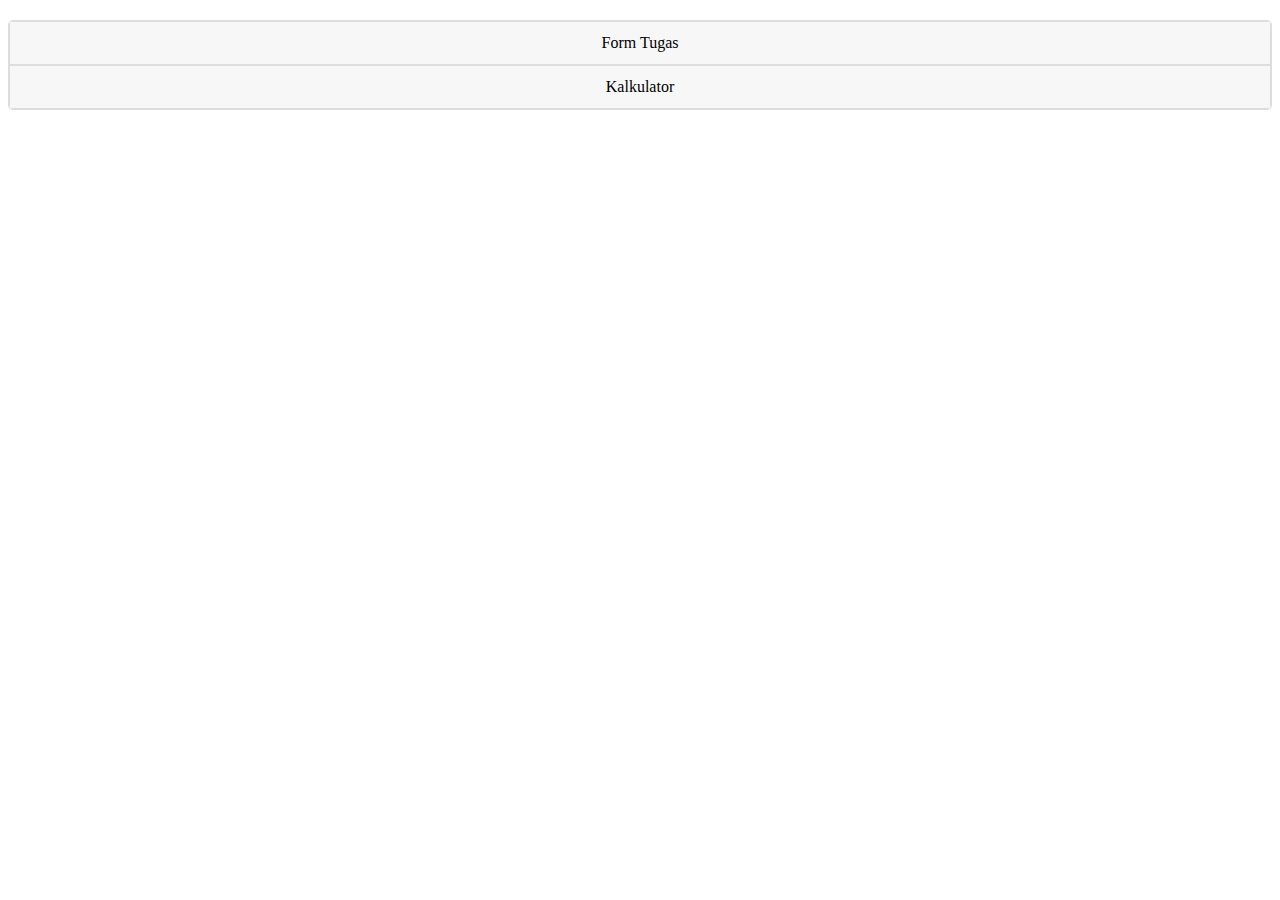
<file: index.html>
<!DOCTYPE html>
<html>
<head>
    <title>Hello world</title>
    <link rel="stylesheet" href="style.css">
    <meta name="viewport" content="width=device-width, initial-scale=1">
</head>
<body>
    <table>
        <tr>
            <td class="show-details" data-target="form-tugas">Form Tugas</td>
        </tr>
        <tr class="details" data-content="form-tugas">
            <td>
                <p><a href="FormTugasX/index.html">X</a></p>
            </td>
        </tr>
    <tr class="details" data-content="form-tugas">
        <td>
            <p><a href="FormTugasXI/index.html">Xi</a></p>
        </td>
    </tr>
    <!-- <tr class="details" data-content="form-tugas">
        <td>
            <p><a href="link_xii.html">Xii</a></p>
        </td>
    </tr> -->
    <tr>
        <td class="show-details" data-target="kalkulator">Kalkulator</td>
    </tr>
    <tr class="details" data-content="kalkulator">
        <td>
            <p><a href="Kalkulator/index.html">Kalkulator</a></p>
        </td>
    </tr>
    <tr class="details" data-content="kalkulator">
        <td>
            <p><a href="Kalkulator/Bunga&Anuitas/index.html">Bunga</a></p>
        </td>
    </tr>
</table>
<script src="script.js"></script>
</body>
</html>
</file>
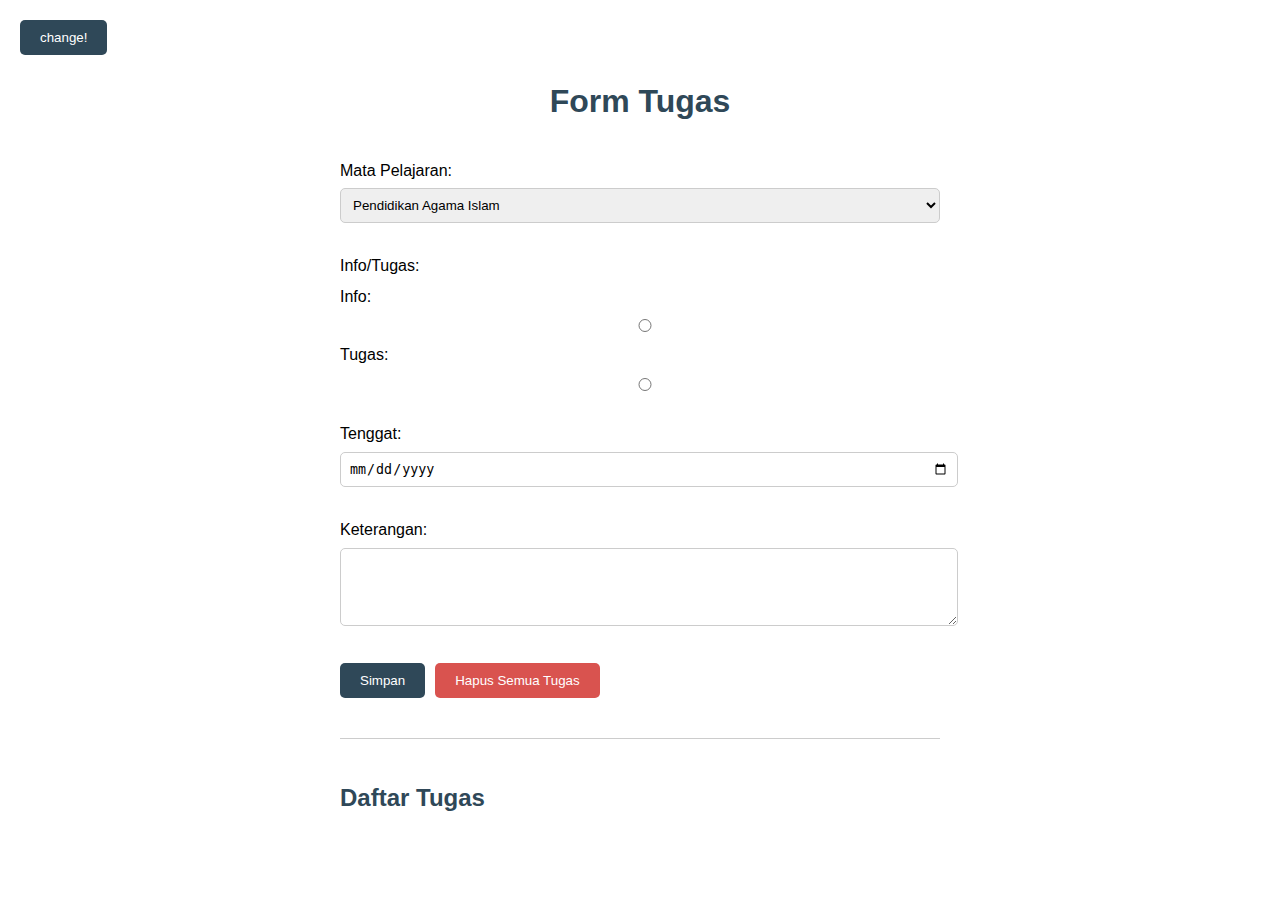
<file: FormTugasX/index.html>
<!DOCTYPE html>
<html>
<head>
    <title>Form Tugas</title>
    <meta name="viewport" content="width=device-width, initial-scale=1.0">
    <link rel="stylesheet" href="styles.css"> 
    <style>
        #daftarTugas li {
            white-space: pre-line;
        }
    </style>
</head>
<body>
    <button id="mode">change!</button>
    <header>
        <h1>Form Tugas</h1>
    </header>
    <main>
        <form id="formTugas">
            <div class="form-group">
                <label for="mataPelajaran">Mata Pelajaran:</label>
                <select name="mapel" id="mataPelajaran">
                    <option>Pendidikan Agama Islam</option>
                    <option>Matematika</option>
                    <option>Ilmu Pengetahuan Alam dan Sosial</option>
                    <option>Kejuruan</option>
                    <option>Informatika</option>
                    <option>Bahasa Inggris</option>
                    <option>Bahasa Indonesia</option>
                    <option>Sejarah</option>
                    <option>Seni teater</option>
                    <option>Pendidikan Pancasila dan Kewarganegaraan</option>
                    <option>Pendidikan Jasmani Olahraga dan keterampilan</option>
                    <option>Lainnya</option>
                </select>
            </div>

            <div class="form-group">
                <label for="infoTugas">Info/Tugas:</label>
                <label for="info">Info:</label>
                <input type="radio" id="info" name="infoTugas" value="info" required>
                <label for="tugas">Tugas:</label>
                <input type="radio" id="tugas" name="infoTugas" value="tugas" required>
            </div>

            <div class="form-group">
                <label for="tenggat">Tenggat:</label>
                <input type="date" id="tenggat" required>
            </div>

            <div class="form-group">
                <label for="keterangan">Keterangan:</label>
                <textarea id="keterangan" rows="4" cols="50"></textarea>
            </div>

            <div id="tombolContainer">
                <button id="simpanBtn" type="submit">Simpan</button>
                <button id="hapusSemuaBtn">Hapus Semua Tugas</button>
                <div id="spacer"></div> <!-- Membuat spasi antara tombol -->
                <button id="kirimSemuaBtn" style="display: none;">Kirim Semua Tugas</button>
            </div>         
        </form> 
        <section>
            <h2>Daftar Tugas</h2>
            <ul id="daftarTugas"></ul>
        </section>
    </main>
    <script src="MainX.js"></script>
</body>
</html>
</file>
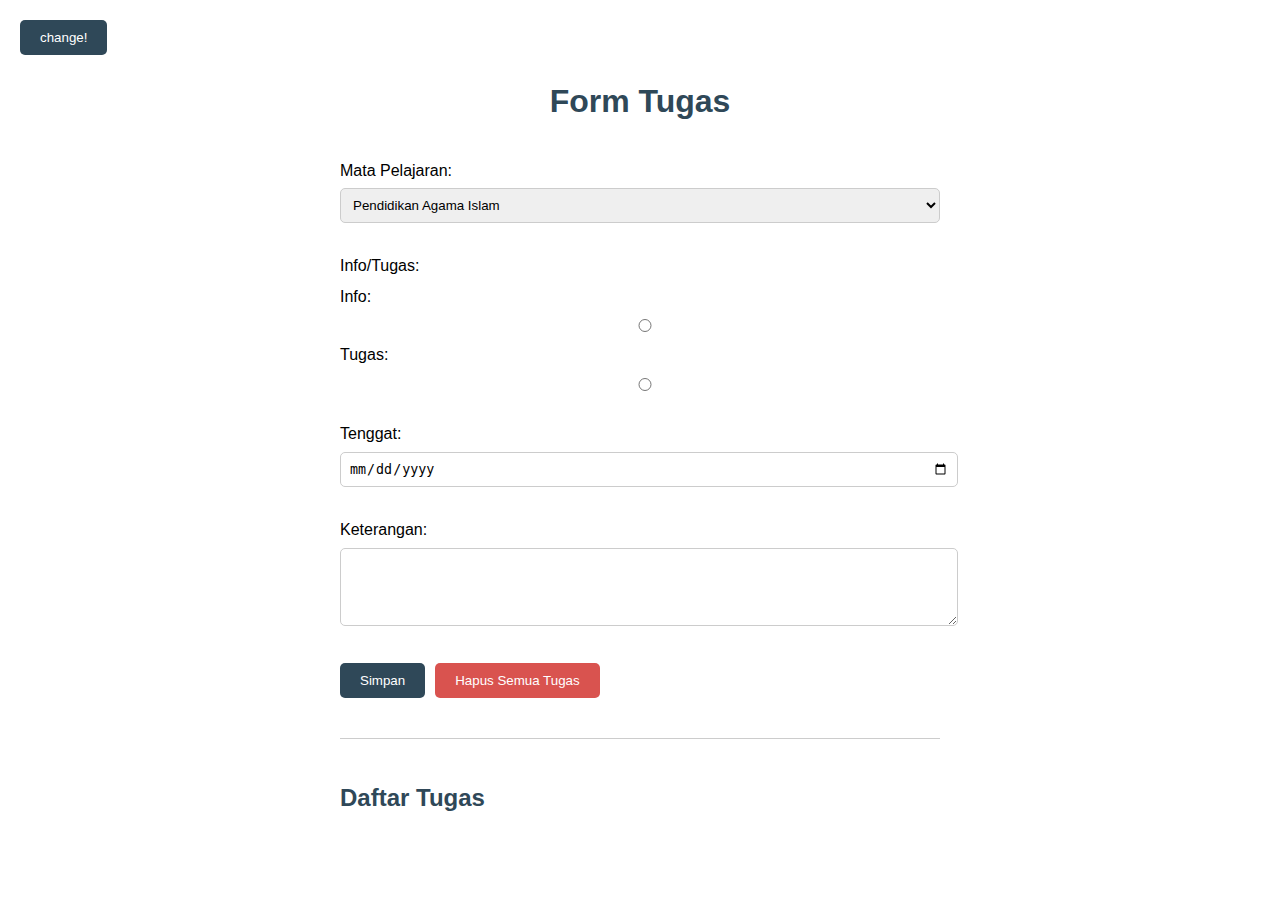
<file: FormTugasXI/index.html>
<!DOCTYPE html>
<html>
<head>
    <title>Form Tugas</title>
    <meta name="viewport" content="width=device-width, initial-scale=1.0">
    <link rel="stylesheet" href="styles.css"> 
    <style>
        #daftarTugas li {
            white-space: pre-line;
        }
    </style>
</head>
<body>
    <button id="mode">change!</button>
    <header>
        <h1>Form Tugas</h1>
    </header>
    <main>
        <form id="formTugas">
            <div class="form-group">
                <label for="mataPelajaran">Mata Pelajaran:</label>
                <select name="mapel" id="mataPelajaran">
                    <option>Pendidikan Agama Islam</option>
                    <option>Produktif</option>
                    <option>Bahasa Inggris</option>
                    <option>Bahasa Indonesia</option>
                    <option>Pendidikan Jasmani, Olahraga dan Kesehatan</option>
                    <option>Matematika</option>
                    <option>Pendidikan Kewarganegaraan</option>
                    <option>Sejarah</option>
                    <option>Produk Kreatif dan Kewirausahaan</option>
                    <option>Konsentrasi Keahlian</option>
                    <option>Lainnya</option>
                </select>
            </div>

            <div class="form-group">
                <label for="infoTugas">Info/Tugas:</label>
                <label for="info">Info:</label>
                <input type="radio" id="info" name="infoTugas" value="info" required>
                <label for="tugas">Tugas:</label>
                <input type="radio" id="tugas" name="infoTugas" value="tugas" required>
            </div>

            <div class="form-group">
                <label for="tenggat">Tenggat:</label>
                <input type="date" id="tenggat" required>
            </div>

            <div class="form-group">
                <label for="keterangan">Keterangan:</label>
                <textarea id="keterangan" rows="4" cols="50"></textarea>
            </div>

            <div id="tombolContainer">
                <button id="simpanBtn" type="submit">Simpan</button>
                <button id="hapusSemuaBtn">Hapus Semua Tugas</button>
                <div id="spacer"></div> <!-- Membuat spasi antara tombol -->
                <button id="kirimSemuaBtn" style="display: none;">Kirim Semua Tugas</button>
            </div>         
        </form> 
        <section>
            <h2>Daftar Tugas</h2>
            <ul id="daftarTugas"></ul>
        </section>
    </main>
    <script src="MainXI.js"></script>
</body>
</html>
</file>
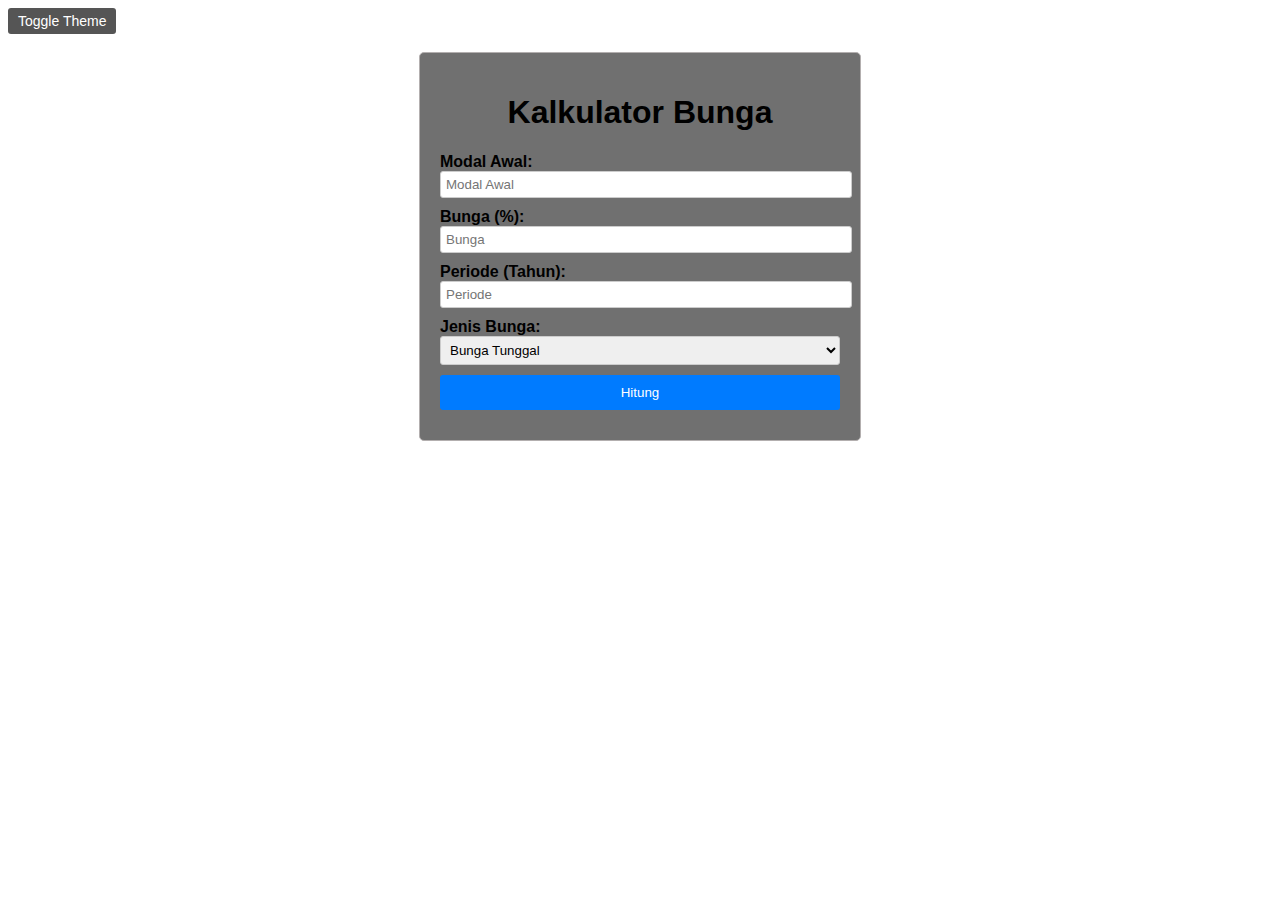
<file: Kalkulator/Bunga&Anuitas/index.html>
<!DOCTYPE html>
<html>
<head>
    <title>Kalkulator Bunga</title>
    <meta name="viewport" content="width=device-width, initial-scale=1">
    <link rel="stylesheet" type="text/css" href="style.css">
</head>
<body>
    <button id="theme-button" class="button dark-mode">Toggle Theme</button>
    <br>
    <div class="container">
        <h1>Kalkulator Bunga</h1>
        <div class="input-section">
            <label for="modalAwal">Modal Awal:</label>
            <input type="text" id="modalAwal" placeholder="Modal Awal" onkeyup="formatModalAwal(this)">
        </div>
        <div class="input-section">
            <label for="bunga">Bunga (%):</label>
            <input type="number" id="bunga" placeholder="Bunga">
        </div>
        <div class="input-section">
            <label for="periode">Periode (Tahun):</label>
            <input type="number" id="periode" placeholder="Periode">
        </div>
        <div class="input-section">
            <label for="jenisBunga">Jenis Bunga:</label>
            <select id="jenisBunga" onchange="ubahLabel(this)">
                <option value="bungaTunggal">Bunga Tunggal</option>
                <option value="bungaMajemuk">Bunga Majemuk</option>
                <option value="anuitas">Anuitas</option>
            </select>
        </div>
        <button onclick="hitungBunga()">Hitung</button>
        <div id="hasilBunga" class="hasil"></div>
        <div id="hasilModalAkhir" class="hasil"></div>
    </div>
    <center>
        <div id="tabelAnuitas" class="hasil" style="display: none;">
            <table>
                <thead>
                    <tr>
                        <th>Bulan ke</th>
                        <th>Angsuran Pokok</th>
                        <th>Bunga</th>
                        <th>Anuitas</th>
                    </tr>
                </thead>
                <tbody>
                    <!-- Isi tabel akan diisi secara dinamis oleh JavaScript -->
                </tbody>
            </table>
        </div>
    </center>
    <script src="script.js"></script>
</body>
</html>
</file>
<file: style.css>
/* CSS Untuk Layar Kecil (Contoh: Smartphone) */
@media (max-width: 768px) {
    /* Atur gaya CSS khusus untuk layar kecil di sini */
}

/* CSS Untuk Layar Sedang (Contoh: Tablet) */
@media (min-width: 769px) and (max-width: 1024px) {
    /* Atur gaya CSS khusus untuk layar sedang di sini */
}

/* CSS Untuk Layar Besar (Contoh: Desktop) */
@media (min-width: 1025px) {
    /* Atur gaya CSS khusus untuk layar besar di sini */
}

/* Style untuk tabel */
table {
    border-collapse: separate; /* Menggunakan pemisah antara sel-sel tabel */
    border-spacing: 0;
    width: 100%;
    margin: 20px 0;
    background-color: #f7f7f7; /* Warna latar belakang tabel */
    border: 1px solid #ddd;
    border-radius: 5px; /* Mengubah sudut-sudut tabel menjadi lebih bulat */
    overflow: hidden; /* Mengatasi border-collapse yang terlihat kasar */
    transition: box-shadow 0.3s ease-in-out; /* Animasi efek bayangan */
}

/* Animasi saat tabel diklik */
table:active {
    box-shadow: 0 0 20px rgba(0, 0, 0, 0.2);
    transition: box-shadow 0.2s ease-in-out;
}

th, td {
    border: 1px solid #ddd;
    padding: 12px;
    text-align: center; /* Teks di tengah sel tabel */
}

th {
    background-color: #f2f2f2;
}

tr:hover {
    background-color: #eaeaea; /* Warna latar belakang saat hover */
    transition: background-color 0.2s ease-in-out; /* Animasi perubahan latar belakang */
}

/* Style untuk tombol show-details */
.show-details {
    cursor: pointer;
    color: #000000;
}

/* Style untuk teks details */
.details p {
    margin: 5px 0;
    font-weight: bold;
    font-size: 16px; /* Menyesuaikan ukuran teks */
}

/* Style untuk judul kategori details */
.details[data-content="form-tugas"] {
    background-color: #ffd700;
    font-weight: bold;
    font-size: 20px;
    padding: 10px;
    border-radius: 5px;
    color: #000; /* Mengubah warna teks menjadi hitam */
    text-decoration: none; /* Menghilangkan garis bawah */
}

.details[data-content="kalkulator"] {
    background-color: #87ceeb;
    font-weight: bold;
    font-size: 20px;
    padding: 10px;
    border-radius: 5px;
    color: #000; /* Mengubah warna teks menjadi hitam */
    text-decoration: none; /* Menghilangkan garis bawah */
}



/* Tambahkan baris ini untuk menyembunyikan semua baris details */
.details {
    display: none;
}

/* Efek bayangan saat tabel diklik */
table:hover {
    box-shadow: 0 0 10px rgba(0, 0, 0, 0.1);
    transition: box-shadow 0.3s ease-in-out;
}

/* Animasi saat tombol show-details diklik */
.show-details:hover {
    color: #0056b3;
    transition: color 0.2s ease-in-out;
}
</file>
<file: FormTugasX/styles.css>
body {
    transition: background-color 0.3s ease;
    font-family: Arial, sans-serif;
    line-height: 1.6;
    margin: 20px;
}

@media (max-width: 768px) {
    body {
        margin: 10px;
    }
}

.dark-mode {
    background-color: #333;
    color: #fff;
}

.dark-mode h1,
.dark-mode h2 {
    color: #fff;
}

header {
    text-align: center;
    margin-bottom: 30px;
}

h1 {
    color: #2f4858;
}

main {
    max-width: 600px;
    margin: 0 auto;
}

form {
    margin-bottom: 30px;
}

.form-group {
    margin-bottom: 20px;
}

.form-group label {
    display: block;
    margin-bottom: 5px;
}

form input[type="radio"],
form input[type="date"],
form textarea,
form select {
    margin-bottom: 10px;
    padding: 8px;
    width: 100%;
    border: 1px solid #ccc;
    border-radius: 5px;
}

form input[type="radio"] + label {
    margin-right: 20px;
}

button {
    background-color: #2f4858;
    color: white;
    padding: 10px 20px;
    border: none;
    border-radius: 5px;
    cursor: pointer;
    transition: background-color 0.3s;
}

button:hover {
    background-color: #1c2e3d;
}

section {
    border-top: 1px solid #ccc;
    padding-top: 20px;
    margin-top: 40px;
}

h2 {
    color: #2f4858;
}

#daftarTugas {
    list-style: none;
    padding: 0;
}

#daftarTugas li {
    margin-bottom: 15px;
    padding: 10px;
    background-color: #f2f2f2;
    color: #1c2e3d;
    border-radius: 5px;
    box-shadow: 0 2px 5px rgba(0, 0, 0, 0.1);
}

.dark-mode #daftarTugas li {
    background-color: rgb(106 104 104);
    color: #ffffff;
}

#daftarTugas li:hover {
    background-color: #e0e0e0;
}

.dark-mode #daftarTugas li:hover {
    background-color: #9e9e9e;
}

.salin-btn {
    background-color: #2f4858;
    color: white;
    padding: 5px 10px;
    border: none;
    border-radius: 3px;
    cursor: pointer;
    margin-left: 10px;
    transition: background-color 0.3s;
}

.salin-btn:hover {
    background-color: #1c2e3d;
}

.hapus-btn {
    background-color: #d9534f;
    color: white;
    padding: 5px 10px;
    border: none;
    border-radius: 3px;
    cursor: pointer;
    margin-left: 10px;
    transition: background-color 0.3s;
}

.hapus-btn:hover {
    background-color: #c9302c;
}

#hapusSemuaBtn {
    background-color: #d9534f; /* Warna merah */
    color: white;
    padding: 10px 20px;
    border: none;
    border-radius: 5px;
    cursor: pointer;
    transition: background-color 0.3s;
}

#hapusSemuaBtn:hover {
    background-color: #c9302c; /* Warna merah yang berbeda saat tombol dihover */
}

/* Tambahkan warna hijau untuk tombol "Kirim" */
.kirim-btn {
    background-color: #4CAF50; /* Warna hijau */
    color: white;
    padding: 5px 10px;
    border: none;
    border-radius: 4px;
    cursor: pointer;
    margin-left: 10px;
    transition: background-color 0.3s;
}

.kirim-btn:hover {
    background-color: #45a049; /* Warna hijau yang berbeda saat tombol dihover */
}

/* Gaya untuk elemen pembungkus (div) */
#tombolContainer {
    display: flex; /* Gunakan Flexbox */
    align-items: center; /* Pusatkan tombol secara vertikal */
    justify-content: space-between; /* Posisikan tombol di sisi kanan dan kiri */
}

/* Gaya untuk tombol "Hapus Semua Tugas" dan "Simpan" */
#hapusSemuaBtn{
    background-color: #d9534f;
    color: white;
    padding: 10px 20px;
    border: none;
    border-radius: 5px;
    cursor: pointer;
    transition: background-color 0.3s;
    margin-right: 10px; /* Tambahkan margin kanan */
}

#hapusSemuaBtn:hover{
    background-color: #c9302c;
}

#simpanBtn {
    background-color: #2f4858;
    color: white;
    padding: 10px 20px;
    border: none;
    border-radius: 5px;
    cursor: pointer;
    transition: background-color 0.3s;  
    margin-right: 10px; /* Tambahkan margin kanan */
}

#simpanBtn:hover {
    background-color: #1c2e3d;
}

/* Gaya untuk tombol "Kirim Semua Tugas" */
#kirimSemuaBtn {
    background-color: #4CAF50;
    color: white;
    padding: 10px 20px;
    border: none;
    border-radius: 5px;
    cursor: pointer;
    transition: background-color 0.3s;
}

#kirimSemuaBtn:hover {
    background-color: #45a049;
}

/* Gaya untuk spasi antara tombol */
#spacer {
    flex: 1; /* Spasi akan mengisi sebanyak yang tersedia */
}
</file>
<file: FormTugasXI/styles.css>
body {
    transition: background-color 0.3s ease;
    font-family: Arial, sans-serif;
    line-height: 1.6;
    margin: 20px;
}

@media (max-width: 768px) {
    body {
        margin: 10px;
    }
}

.dark-mode {
    background-color: #333;
    color: #fff;
}

.dark-mode h1,
.dark-mode h2 {
    color: #fff;
}

header {
    text-align: center;
    margin-bottom: 30px;
}

h1 {
    color: #2f4858;
}

main {
    max-width: 600px;
    margin: 0 auto;
}

form {
    margin-bottom: 30px;
}

.form-group {
    margin-bottom: 20px;
}

.form-group label {
    display: block;
    margin-bottom: 5px;
}

form input[type="radio"],
form input[type="date"],
form textarea,
form select {
    margin-bottom: 10px;
    padding: 8px;
    width: 100%;
    border: 1px solid #ccc;
    border-radius: 5px;
}

form input[type="radio"] + label {
    margin-right: 20px;
}

button {
    background-color: #2f4858;
    color: white;
    padding: 10px 20px;
    border: none;
    border-radius: 5px;
    cursor: pointer;
    transition: background-color 0.3s;
}

button:hover {
    background-color: #1c2e3d;
}

section {
    border-top: 1px solid #ccc;
    padding-top: 20px;
    margin-top: 40px;
}

h2 {
    color: #2f4858;
}

#daftarTugas {
    list-style: none;
    padding: 0;
}

#daftarTugas li {
    margin-bottom: 15px;
    padding: 10px;
    background-color: #f2f2f2;
    color: #1c2e3d;
    border-radius: 5px;
    box-shadow: 0 2px 5px rgba(0, 0, 0, 0.1);
}

.dark-mode #daftarTugas li {
    background-color: rgb(106 104 104);
    color: #ffffff;
}

#daftarTugas li:hover {
    background-color: #e0e0e0;
}

.dark-mode #daftarTugas li:hover {
    background-color: #9e9e9e;
}

.salin-btn {
    background-color: #2f4858;
    color: white;
    padding: 5px 10px;
    border: none;
    border-radius: 3px;
    cursor: pointer;
    margin-left: 10px;
    transition: background-color 0.3s;
}

.salin-btn:hover {
    background-color: #1c2e3d;
}

.hapus-btn {
    background-color: #d9534f;
    color: white;
    padding: 5px 10px;
    border: none;
    border-radius: 3px;
    cursor: pointer;
    margin-left: 10px;
    transition: background-color 0.3s;
}

.hapus-btn:hover {
    background-color: #c9302c;
}

#hapusSemuaBtn {
    background-color: #d9534f; /* Warna merah */
    color: white;
    padding: 10px 20px;
    border: none;
    border-radius: 5px;
    cursor: pointer;
    transition: background-color 0.3s;
}

#hapusSemuaBtn:hover {
    background-color: #c9302c; /* Warna merah yang berbeda saat tombol dihover */
}

/* Tambahkan warna hijau untuk tombol "Kirim" */
.kirim-btn {
    background-color: #4CAF50; /* Warna hijau */
    color: white;
    padding: 5px 10px;
    border: none;
    border-radius: 4px;
    cursor: pointer;
    margin-left: 10px;
    transition: background-color 0.3s;
}

.kirim-btn:hover {
    background-color: #45a049; /* Warna hijau yang berbeda saat tombol dihover */
}

/* Gaya untuk elemen pembungkus (div) */
#tombolContainer {
    display: flex; /* Gunakan Flexbox */
    align-items: center; /* Pusatkan tombol secara vertikal */
    justify-content: space-between; /* Posisikan tombol di sisi kanan dan kiri */
}

/* Gaya untuk tombol "Hapus Semua Tugas" dan "Simpan" */
#hapusSemuaBtn{
    background-color: #d9534f;
    color: white;
    padding: 10px 20px;
    border: none;
    border-radius: 5px;
    cursor: pointer;
    transition: background-color 0.3s;
    margin-right: 10px; /* Tambahkan margin kanan */
}

#hapusSemuaBtn:hover{
    background-color: #c9302c;
}

#simpanBtn {
    background-color: #2f4858;
    color: white;
    padding: 10px 20px;
    border: none;
    border-radius: 5px;
    cursor: pointer;
    transition: background-color 0.3s;  
    margin-right: 10px; /* Tambahkan margin kanan */
}

#simpanBtn:hover {
    background-color: #1c2e3d;
}

/* Gaya untuk tombol "Kirim Semua Tugas" */
#kirimSemuaBtn {
    background-color: #4CAF50;
    color: white;
    padding: 10px 20px;
    border: none;
    border-radius: 5px;
    cursor: pointer;
    transition: background-color 0.3s;
}

#kirimSemuaBtn:hover {
    background-color: #45a049;
}

/* Gaya untuk spasi antara tombol */
#spacer {
    flex: 1; /* Spasi akan mengisi sebanyak yang tersedia */
}
</file>
<file: Kalkulator/Bunga&Anuitas/style.css>
@media (max-width: 768px) {
    body {
        margin: 10px;
    }
}

/* Dark Mode Styles */
body.dark-mode {
    background-color: #333;
    color: #fff;
}

.container.dark-mode {
    background-color: #707070;
    border: 1px solid #b3afaf;
}

.button.dark-mode {
    background-color: #555;
    font-size: 14px;
    padding: 5px 10px;
    border-radius: 3px;
    width: auto;
}

.button.dark-mode:hover {
    background-color: #777;
}

/* Light Mode Styles */
body.light-mode {
    background-color: #fff;
    color: #000;
}

.container.light-mode {
    background-color: #f0f0f0;
    border: 1px solid #ccc;
}

.button.light-mode {
    background-color: #007bff;
    font-size: 14px;
    padding: 5px 10px;
    border-radius: 3px;
    width: auto;
}

.button.light-mode:hover {
    background-color: #0056b3;
}

/* Dark Mode Styles untuk Tabel */
.dark-mode #tabelAnuitas {
    border-color: #555;
}

.dark-mode #tabelAnuitas th,
.dark-mode #tabelAnuitas td {
    border-color: #777;
    background-color: #444;
    color: #fff;
}

.dark-mode #tabelAnuitas tr:nth-child(even) {
    background-color: #555;
}

.dark-mode #tabelAnuitas tr:hover {
    background-color: #666;
}

/* Light Mode Styles untuk Tabel
.light-mode #tabelAnuitas {
    /* Ganti dengan gaya sesuai dengan mode light 
} */

/* Tambahan untuk Tabel Anuitas dalam Dark Mode */
#tabelAnuitas.dark-mode {
    border-color: #555;
}

#tabelAnuitas.dark-mode th,
#tabelAnuitas.dark-mode td {
    border-color: #777;
    background-color: #444;
    color: #fff;
}

#tabelAnuitas.dark-mode tr:nth-child(even) {
    background-color: #555;
}

#tabelAnuitas.dark-mode tr:hover {
    background-color: #666;
}

body {
    font-family: Arial, sans-serif;
}

.container {
    max-width: 400px;
    margin: 0 auto;
    padding: 20px;
    background-color: #707070;;
    border: 1px solid #b3afaf;
    border-radius: 5px;
}

h1 {
    text-align: center;
}

.input-section {
    margin-bottom: 10px;
}

label {
    display: block;
    font-weight: bold;
}

input, select {
    width: 100%;
    padding: 5px;
    border: 1px solid #ccc;
    border-radius: 3px;
}

button {
    display: block;
    width: 100%;
    padding: 10px;
    background-color: #007bff;
    color: #fff;
    border: none;
    border-radius: 3px;
    cursor: pointer;
}

button:hover {
    background-color: #0056b3;
}

.hasil {
    margin-top: 10px;
    font-weight: bold;
}

#tabelAnuitas {
    border-collapse: collapse;
    width: 100%;
}

#tabelAnuitas th,
#tabelAnuitas td {
    border: 1px solid #ddd;
    padding: 8px;
    text-align: center;
}

#tabelAnuitas th {
    background-color: #f2f2f2;
}

#tabelAnuitas tr:nth-child(even) {
    background-color: #f2f2f2;
}

#tabelAnuitas tr:hover {
    background-color: #ddd;
}

/* Mengatur transisi untuk elemen yang berubah tema */
body {
    transition: background-color 0.3s ease, color 0.3s ease;
}

.container {
    transition: background-color 0.3s ease, border 0.3s ease;
}

.button {
    transition: background-color 0.3s ease;
}

/* Mengatur transisi untuk tabel */
#tabelAnuitas {
    transition: border-color 0.3s ease, background-color 0.3s ease, color 0.3s ease;
}
</file>
